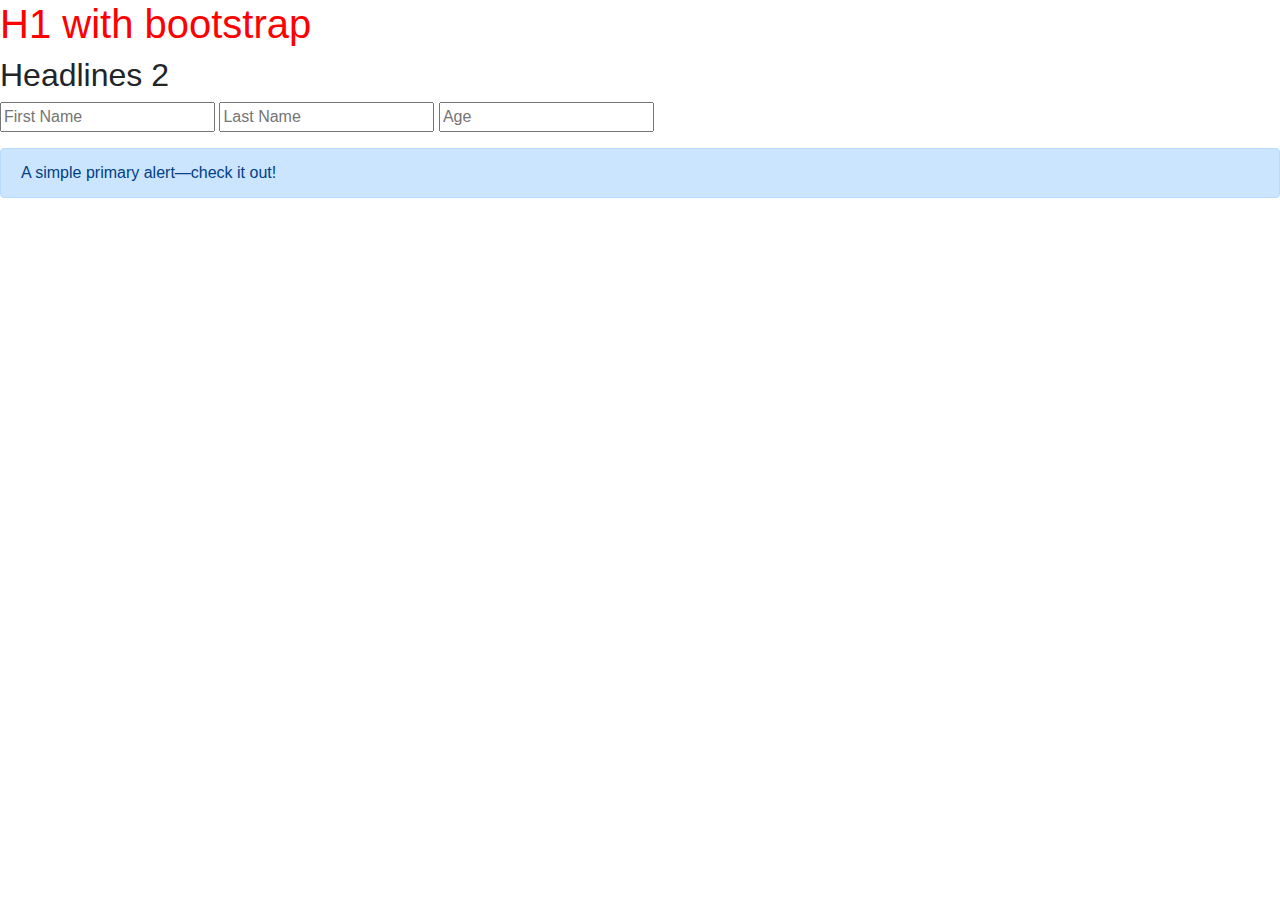
<file: lesson0.html>
<html>
   
<head>
   <link rel="stylesheet" href="https://stackpath.bootstrapcdn.com/bootstrap/4.4.1/css/bootstrap.min.css" integrity="sha384-Vkoo8x4CGsO3+Hhxv8T/Q5PaXtkKtu6ug5TOeNV6gBiFeWPGFN9MuhOf23Q9Ifjh" crossorigin="anonymous">
   <link rel="stylesheet" href="lesson0.css">
</head>
   
<body>
   <h1>H1 with bootstrap</h1>
   <h2>Headlines 2</h2>
   
   <form>
      <input name="First" type="text" placeholder="First Name">
      <input name="Last" type="text" placeholder="Last Name">
      <input name="Age" type="numer" placeholder="Age">
   </form>
   
   <div class="alert alert-primary" role="alert">
   A simple primary alert—check it out!
   </div>
</body>

</html>
</file>
<file: lesson0.css>
h1 { 
  color: red 
}
</file>
